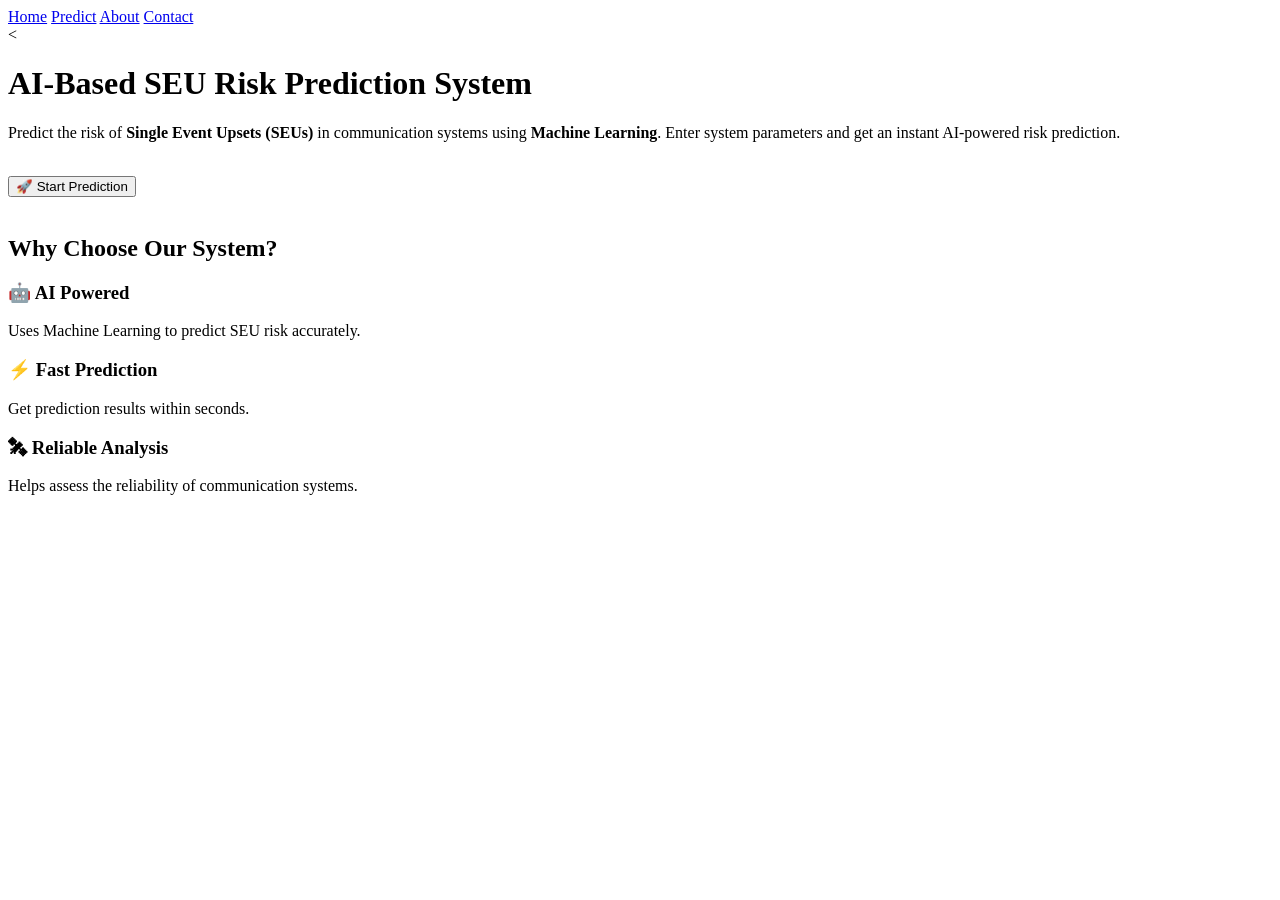
<file: index.html>
<body>

<div class="container">

    <nav>
    <a href="/">Home</a>
    <a href="/predict">Predict</a>
    <a href="#">About</a>
    <a href="#">Contact</a>
</nav>
<<h1>AI-Based SEU Risk Prediction System</h1>

<p>
    Predict the risk of <b>Single Event Upsets (SEUs)</b> in communication systems using
    <b>Machine Learning</b>. Enter system parameters and get an instant AI-powered risk prediction.
</p>

<br>

<a href="/predict">
    <button>🚀 Start Prediction</button>
</a>
<br><br>

<h2>Why Choose Our System?</h2>

<div class="features">

    <div class="card">
        <h3>🤖 AI Powered</h3>
        <p>Uses Machine Learning to predict SEU risk accurately.</p>
    </div>

    <div class="card">
        <h3>⚡ Fast Prediction</h3>
        <p>Get prediction results within seconds.</p>
    </div>

    <div class="card">
        <h3>🛰 Reliable Analysis</h3>
        <p>Helps assess the reliability of communication systems.</p>
    </div>

</div>

</div>

</body>
</file>
